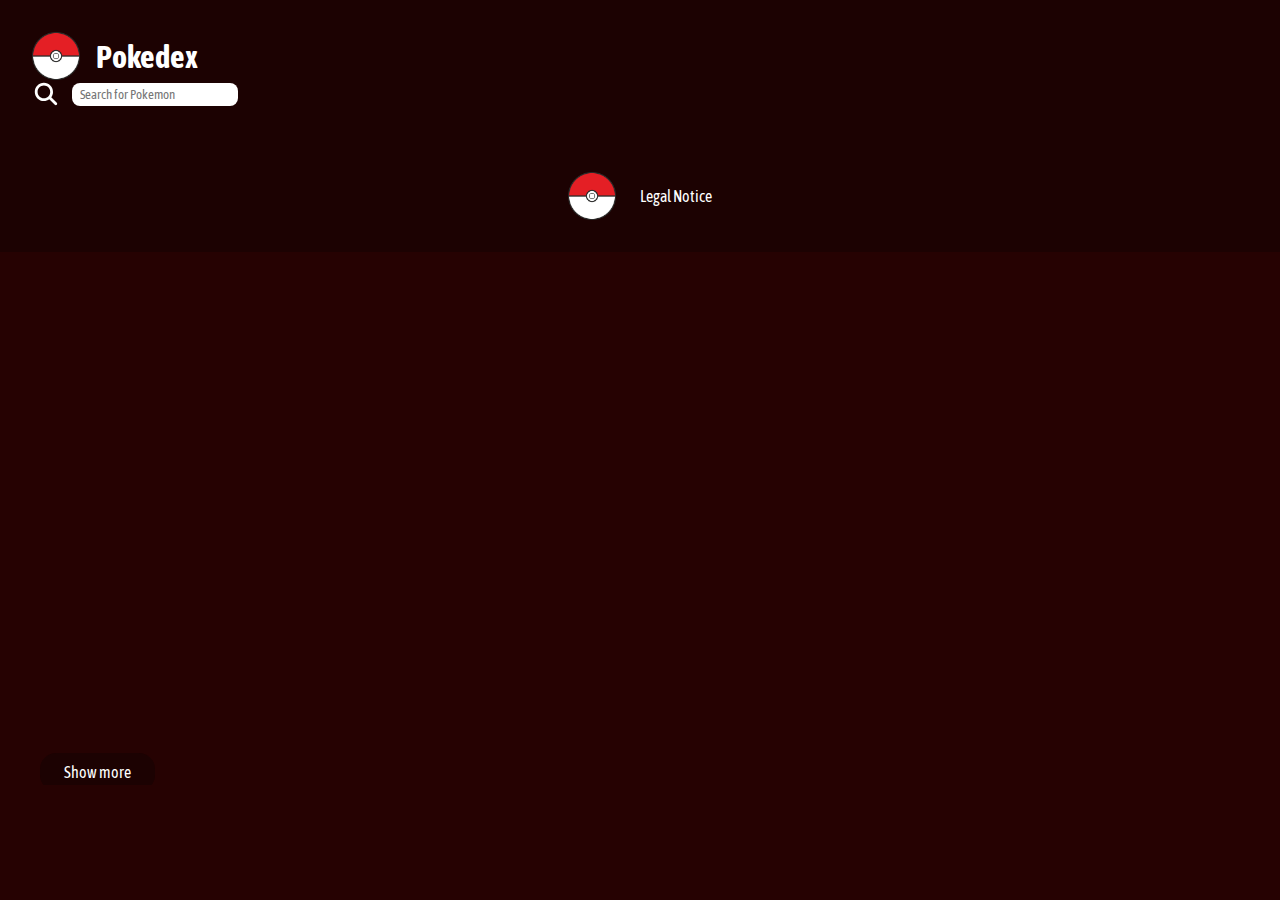
<file: index.html>
<!DOCTYPE html>
<html lang="en">

<head>
    <meta charset="UTF-8">
    <meta name="viewport" content="width=device-width, initial-scale=1.0">
    <title>Pokedex</title>
    <link rel="stylesheet" href="style.css">
    <link rel="stylesheet" href="./styles/standard.css">
    <link rel="stylesheet" href="./styles/fonts.css">
    <link rel="stylesheet" href="./styles/assets.css">
    <link rel="stylesheet" href="./styles/colors.css">
    <link rel="stylesheet" href="./styles/responsive.css">
    <link rel="shortcut icon" href="./img/pokeball.png" type="image/x-icon">
</head>

<body onload="init()">
    <div id="overlay" class="d_none" onclick="toggleOverlay()"></div>
    <dialog id="dialog"></dialog>
    <header>
        <div class="header-logo">
            <img class="pokeball" src="./img/pokeball.png" alt="Pokeball">
            <h1>Pokedex</h1>
        </div>
        <div class="search-for-pokemon">
            <div class="search-pokemon">
                <img onclick="filterPokemon()" class="search" src="./img/lupe.svg" alt="Lupe">
                <input id="search-input" type="text" placeholder="Search for Pokemon">
            </div>
            <span id="alert" class="d_none">Please write 3 letters or more</span>
        </div>
    </header>

    <section class="pokemon">
        <div id="pokemon">

        </div>
        <div id="loading-screen" class="d_none">
            <img class="loading-gif" src="./img/loading.gif">
        </div>
        <div class="loading-button">
            <button id="btn" onclick="showMorePokemon()">Show more</button>
        </div>
    </section>

    <footer>
        <img class="pokeball" src="./img/pokeball.png" alt="">
        <a href="./impressum.html">Legal Notice</a>
    </footer>
    <script src="script.js"></script>
    <script src="./scripts/template.js"></script>
</body>

</html>
</file>
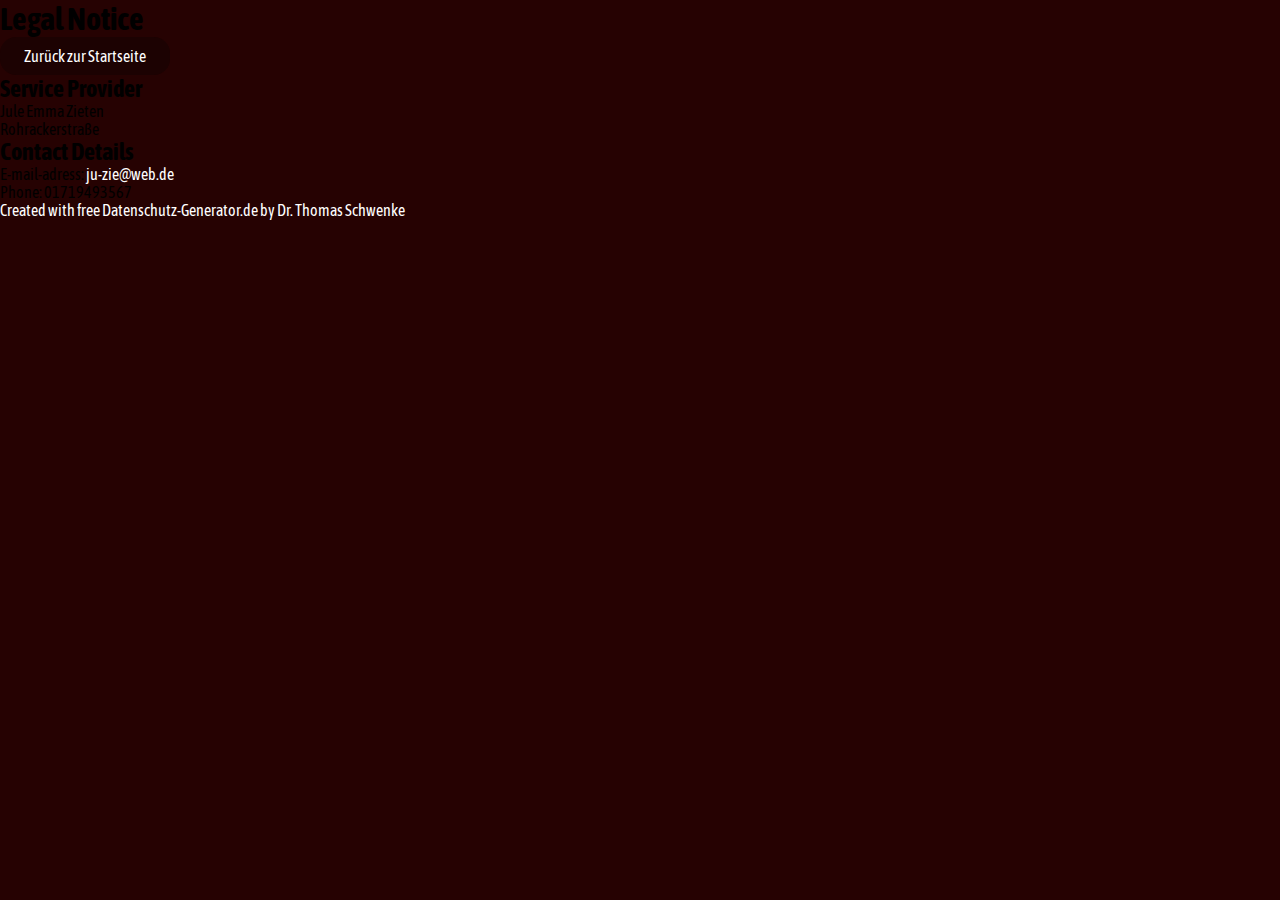
<file: impressum.html>
<!DOCTYPE html>
<html lang="en">

<head>
    <meta charset="UTF-8">
    <meta name="viewport" content="width=device-width, initial-scale=1.0">
    <link rel="stylesheet" href="style.css">
    <link rel="stylesheet" href="./styles/fonts.css">
    <link rel="stylesheet" href="./styles/standard.css">
    <link rel="stylesheet" href="./styles/assets.css">
    <title>Document</title>
</head>

<body>
    <div class="impressum">
        <div class="impressum-title">
            <h1>Legal Notice</h1>
            <a href="./index.html"><button class="back-btn">Zurück zur Startseite</button></a>
        </div>
        <div class="personal-info">
            <h2 id="m46">Service Provider</h2>
            <p>Jule Emma Zieten</p>
            <p>Rohrackerstraße</p>
        </div>

        <div class="personal-info">
            <h2 id="m56">Contact Details</h2>
            <p>E-mail-adress: <a href="mailto:ju-zie@web.de">ju-zie@web.de</a></p>
            <p>Phone: 01719493567</p>
        </div>
        <p class="seal"><a href="https://datenschutz-generator.de/"
                title="Rechtstext von Dr. Schwenke - für weitere Informationen bitte anklicken." target="_blank"
                rel="noopener noreferrer nofollow">Created with free Datenschutz-Generator.de by Dr. Thomas
                Schwenke</a></p>
    </div>
</body>

</html>
</file>
<file: style.css>
.header-logo {
    display: flex;
    align-items: center;
    gap: 16px;
}

.search {
    width: 28px;
}

.search-pokemon {
    display: flex;
    align-items: center;
    gap: 12px;
}

.pokemon {
    position: absolute;
    top: 112px;
    bottom: 115px;
    right: 0;
    left: 0;
    padding: 32px 40px;
    overflow-y: scroll;
}

#pokemon {
    display: flex;
    flex-wrap: wrap;
    justify-content: center;
    align-items: center;
    gap: 64px;
    height: 100%;
}

.loading-button {
    overflow: hidden;
}

.scroll::-webkit-scrollbar {
    width: 10px;
}

.scroll::-webkit-scrollbar-track {
    background: black;
    border-radius: 8px;
}

.scroll::-webkit-scrollbar-thumb {
    background-color: #2e2e2e;
    border-radius: 8px;
}

.pokemon-card {
    width: 150px;
    display: flex;
    flex-direction: column;
    align-items: center;
    gap: 16px;
    padding: 24px;
    border-radius: 12px;
    cursor: pointer;
}

.pokemon-card:hover {
    transform: scale(1.05);
    box-shadow: rgba(0, 0, 0, 0.5) 0px 7px 29px 0px;
}

.pokemon-card h3 {
    color: white;
}

.pokemon-img {
    width: 150px;
    height: auto;
    object-fit: cover;
}

.img-wrapper {
    width: 51px;
    height: 48px;
    overflow: hidden;
    border-radius: 50%;
    position: relative;
}

.type-img {
    position: absolute;
    left: 0;
    top: 0;
    height: 100%;
    width: auto;
}

.pokemon-type {
    display: flex;
    gap: 16px;
}
</file>
<file: styles/standard.css>
* {
    margin: 0;
    scroll-behavior: smooth;
    font-family: 'Asap Condensed';
}

body {
    max-width: 1920px;
    margin: auto;
    background-color: #260202;
    height: 100%;
}

body:has(dialog[open]) {
    overflow: hidden;
}
</file>
<file: styles/fonts.css>
/* asap-condensed-200 - latin */
@font-face {
  font-display: swap; /* Check https://developer.mozilla.org/en-US/docs/Web/CSS/@font-face/font-display for other options. */
  font-family: 'Asap Condensed';
  font-style: normal;
  font-weight: 200;
  src: url('../fonts/asap-condensed-v17-latin-200.woff2') format('woff2'); /* Chrome 36+, Opera 23+, Firefox 39+, Safari 12+, iOS 10+ */
}
/* asap-condensed-200italic - latin */
@font-face {
  font-display: swap; /* Check https://developer.mozilla.org/en-US/docs/Web/CSS/@font-face/font-display for other options. */
  font-family: 'Asap Condensed';
  font-style: italic;
  font-weight: 200;
  src: url('../fonts/asap-condensed-v17-latin-200italic.woff2') format('woff2'); /* Chrome 36+, Opera 23+, Firefox 39+, Safari 12+, iOS 10+ */
}
/* asap-condensed-300 - latin */
@font-face {
  font-display: swap; /* Check https://developer.mozilla.org/en-US/docs/Web/CSS/@font-face/font-display for other options. */
  font-family: 'Asap Condensed';
  font-style: normal;
  font-weight: 300;
  src: url('../fonts/asap-condensed-v17-latin-300.woff2') format('woff2'); /* Chrome 36+, Opera 23+, Firefox 39+, Safari 12+, iOS 10+ */
}
/* asap-condensed-300italic - latin */
@font-face {
  font-display: swap; /* Check https://developer.mozilla.org/en-US/docs/Web/CSS/@font-face/font-display for other options. */
  font-family: 'Asap Condensed';
  font-style: italic;
  font-weight: 300;
  src: url('../fonts/asap-condensed-v17-latin-300italic.woff2') format('woff2'); /* Chrome 36+, Opera 23+, Firefox 39+, Safari 12+, iOS 10+ */
}
/* asap-condensed-regular - latin */
@font-face {
  font-display: swap; /* Check https://developer.mozilla.org/en-US/docs/Web/CSS/@font-face/font-display for other options. */
  font-family: 'Asap Condensed';
  font-style: normal;
  font-weight: 400;
  src: url('../fonts/asap-condensed-v17-latin-regular.woff2') format('woff2'); /* Chrome 36+, Opera 23+, Firefox 39+, Safari 12+, iOS 10+ */
}
/* asap-condensed-italic - latin */
@font-face {
  font-display: swap; /* Check https://developer.mozilla.org/en-US/docs/Web/CSS/@font-face/font-display for other options. */
  font-family: 'Asap Condensed';
  font-style: italic;
  font-weight: 400;
  src: url('../fonts/asap-condensed-v17-latin-italic.woff2') format('woff2'); /* Chrome 36+, Opera 23+, Firefox 39+, Safari 12+, iOS 10+ */
}
/* asap-condensed-500 - latin */
@font-face {
  font-display: swap; /* Check https://developer.mozilla.org/en-US/docs/Web/CSS/@font-face/font-display for other options. */
  font-family: 'Asap Condensed';
  font-style: normal;
  font-weight: 500;
  src: url('../fonts/asap-condensed-v17-latin-500.woff2') format('woff2'); /* Chrome 36+, Opera 23+, Firefox 39+, Safari 12+, iOS 10+ */
}
/* asap-condensed-500italic - latin */
@font-face {
  font-display: swap; /* Check https://developer.mozilla.org/en-US/docs/Web/CSS/@font-face/font-display for other options. */
  font-family: 'Asap Condensed';
  font-style: italic;
  font-weight: 500;
  src: url('../fonts/asap-condensed-v17-latin-500italic.woff2') format('woff2'); /* Chrome 36+, Opera 23+, Firefox 39+, Safari 12+, iOS 10+ */
}
/* asap-condensed-600 - latin */
@font-face {
  font-display: swap; /* Check https://developer.mozilla.org/en-US/docs/Web/CSS/@font-face/font-display for other options. */
  font-family: 'Asap Condensed';
  font-style: normal;
  font-weight: 600;
  src: url('../fonts/asap-condensed-v17-latin-600.woff2') format('woff2'); /* Chrome 36+, Opera 23+, Firefox 39+, Safari 12+, iOS 10+ */
}
/* asap-condensed-600italic - latin */
@font-face {
  font-display: swap; /* Check https://developer.mozilla.org/en-US/docs/Web/CSS/@font-face/font-display for other options. */
  font-family: 'Asap Condensed';
  font-style: italic;
  font-weight: 600;
  src: url('../fonts/asap-condensed-v17-latin-600italic.woff2') format('woff2'); /* Chrome 36+, Opera 23+, Firefox 39+, Safari 12+, iOS 10+ */
}
/* asap-condensed-700 - latin */
@font-face {
  font-display: swap; /* Check https://developer.mozilla.org/en-US/docs/Web/CSS/@font-face/font-display for other options. */
  font-family: 'Asap Condensed';
  font-style: normal;
  font-weight: 700;
  src: url('../fonts/asap-condensed-v17-latin-700.woff2') format('woff2'); /* Chrome 36+, Opera 23+, Firefox 39+, Safari 12+, iOS 10+ */
}
/* asap-condensed-700italic - latin */
@font-face {
  font-display: swap; /* Check https://developer.mozilla.org/en-US/docs/Web/CSS/@font-face/font-display for other options. */
  font-family: 'Asap Condensed';
  font-style: italic;
  font-weight: 700;
  src: url('../fonts/asap-condensed-v17-latin-700italic.woff2') format('woff2'); /* Chrome 36+, Opera 23+, Firefox 39+, Safari 12+, iOS 10+ */
}
/* asap-condensed-800 - latin */
@font-face {
  font-display: swap; /* Check https://developer.mozilla.org/en-US/docs/Web/CSS/@font-face/font-display for other options. */
  font-family: 'Asap Condensed';
  font-style: normal;
  font-weight: 800;
  src: url('../fonts/asap-condensed-v17-latin-800.woff2') format('woff2'); /* Chrome 36+, Opera 23+, Firefox 39+, Safari 12+, iOS 10+ */
}
/* asap-condensed-800italic - latin */
@font-face {
  font-display: swap; /* Check https://developer.mozilla.org/en-US/docs/Web/CSS/@font-face/font-display for other options. */
  font-family: 'Asap Condensed';
  font-style: italic;
  font-weight: 800;
  src: url('../fonts/asap-condensed-v17-latin-800italic.woff2') format('woff2'); /* Chrome 36+, Opera 23+, Firefox 39+, Safari 12+, iOS 10+ */
}
/* asap-condensed-900 - latin */
@font-face {
  font-display: swap; /* Check https://developer.mozilla.org/en-US/docs/Web/CSS/@font-face/font-display for other options. */
  font-family: 'Asap Condensed';
  font-style: normal;
  font-weight: 900;
  src: url('../fonts/asap-condensed-v17-latin-900.woff2') format('woff2'); /* Chrome 36+, Opera 23+, Firefox 39+, Safari 12+, iOS 10+ */
}
/* asap-condensed-900italic - latin */
@font-face {
  font-display: swap; /* Check https://developer.mozilla.org/en-US/docs/Web/CSS/@font-face/font-display for other options. */
  font-family: 'Asap Condensed';
  font-style: italic;
  font-weight: 900;
  src: url('../fonts/asap-condensed-v17-latin-900italic.woff2') format('woff2'); /* Chrome 36+, Opera 23+, Firefox 39+, Safari 12+, iOS 10+ */
}
</file>
<file: styles/assets.css>
header {
    padding: 32px;
    width: -webkit-fill-available;
    background-color: #1c0202;
    color: white;
}

.header-content {
    max-width: 1920px;
    margin: auto;
    display: flex;
    justify-content: space-between;
    align-items: center;
    padding: 0 80px;
}

input {
    border-radius: 8px;
    border: none;
    padding: 4px 8px;
    width: 150px;
}

input:focus {
    outline: none;
}

footer {
    padding: 32px;
    background-color: #1c0202;
    width: -webkit-fill-available;
    display: flex;
    justify-content: center;
    align-items: center;
    gap: 24px;
}

a {
    text-decoration: none!important;
    color: white;
}

a:hover {
    text-decoration: underline;
}

.pokeball {
    width: 48px;
}

button {
    padding: 10px 24px;
    border-radius: 16px;
    border: none;
    cursor: pointer;
    background-color: #1C0202;
    color: white;
    font-size: 16px;
}

button:hover {
    transform: scale(1.02);
    box-shadow: rgba(0, 0, 0, 0.24) 0px 3px 8px;
}

#overlay {
    position: fixed;
    width: 100%;
    height: 100%;
    top: 0;
    left: 0;
    right: 0;
    bottom: 0;
    background-color: rgba(0, 0, 0, 0.5);
    z-index: 2;
    cursor: pointer;
}

.d_none {
    display: none !important;
}
</file>
<file: styles/colors.css>
.grass {
    background-color: #034009;
}

.grass-info {
    background-color: #012104;
}

.fire {
    background-color: #570303;
}

.fire-info {
    background-color: #380202;
}

.water {
    background-color: #022f63;
}

.water-info {
    background-color: #011d3d;
}

.bug {
    background-color: #325702;
}

.bug-info {
    background-color: #1d3301;
}

.normal {
    background-color: #4f4f4f;
}

.normal-info {
    background-color: #333333;
}

.poison {
    background-color: #520073;
}

.poison-info {
    background-color: #39014f;
}

.fairy {
    background-color: #a1009b;
}

.fairy-info {
    background-color: #780173;
}

.electric {
    background-color: #8c8500;
}

.electric-info {
    background-color: #524e01;
}

.ground {
    background-color: #5c2c00;
}

.ground-info {
    background-color: #381b01;
}

.fighting {
    background-color: #4d012d;
}

.fighting-info {
    background-color: #30001c;
}

.psychic {
    background-color: #a10239;
}

.psychic-info {
    background-color: #640124;
}

.rock {
    background-color: #826851;
}

.rock-info {
    background-color: #64503e;
}

.ghost {
    background-color: #497c85;
}

.ghost-info {
    background-color: #355a61;
}

.flying {
    background-color: #6bb3bf;
}

.flying-info {
    background-color: #518791;
}

.steel {
    background-color: #3f4445;
}

.steel-info {
    background-color: #2a2d2e;
}

.ice {
    background-color: #94efff;
}

.ice-info {
    background-color: #5b96a0;
}

.dragon {
    background-color: #330507;
}

.dragon-info {
    background-color: #1d0304;
}

.dark {
    background-color: #0f0f0f;
}

.dark-info {
    background-color: #000000;
}

.stellar {
    background-color: #359689;
}

.stellar-info {
    background-color: #266960;
}
</file>
<file: styles/responsive.css>
@media(max-width: 1920px) {
    .header-content {
        padding: 0;
    }
}

@media(max-width: 830px) {
    .pokemon-card {
        width: 100px;
        height: 190px;
    }

    .pokemon-card-img {
        width: 100px;
    }

    .img-wrapper {
        width: 41px;
        height: 39px;
    }

    #pokemon {
        gap: 40px;
    }
}

@media(max-width: 630px) {
    .pokemon {
        padding: 20px;
        min-height: calc(100vh - 264px);
    }

    #pokemon {
        gap: 24px;
    }

    .pokemon-dialog {
        width: 350px;
    }

    .stat-width {
        width: 200px;
    }

    .evo-img {
        width: 64px;
        height: 64px;
    }

    .right-arrow {
        width: 40px;
    }

    .pokemon-type-dialog {
        height: 32px;
    }
}

@media(max-width: 560px) {
    .pokemon-img-type {
        display: flex;
        flex-direction: row-reverse;
        width: -webkit-fill-available;
        justify-content: space-around;
        align-items: center;
    }

    .pokemon-type {
        flex-direction: column;
        justify-content: center;
    }

    .img-wrapper {
        width: 35px;
        height: 33px;
    }

    .pokemon-card {
        width: 170px;
        height: 137px;
    }

    .pokemon-dialog {
        width: 100vw;
        height: 100vh;
        border-radius: 0;
        gap: 32px;
        justify-content: space-evenly;
        padding: 0;
    }

    .pokemon-dialog h2 {
        font-size: 40px;
    }

    #dialog {
        top: 0;
        border-radius: 0;
    }

    .img-dialog {
        width: 200px;
    }

    .stat-width {
        width: 300px;
    }

    .evo-img {
        width: 88px;
        height: 88px;
    }

    .right-arrow {
        width: 64px;
    }

    .stats {
        padding: 8px 64px;
    }

    .x-mark {
        display: block;
        width: 32px;
    }

    .title-x-mark {
        display: flex;
    }

    .x-mark-container {
        position: absolute;
        top: 22px;
        right: 24px;
        padding: 5px;
        border-radius: 50%;
    }
}

@media(max-width: 530px) {
    .pokemon-card {
        width: 130px;
        height: 109px;
    }

    .pokemon-img {
        width: 72px;
    }

    .img-wrapper {
        width: 24px;
        height: 22px;
    }

    .pokeball {
        width: 32px;
    }

    .header-logo h1 {
        font-size: 24px;
    }

    .img-dialog {
        width: 200px;
    }

    .stats {
        padding: 8px 24px;
    }

    .pokemon {
        min-height: calc(100vh - 232px);
    }
}

@media(max-width: 460px) {
    #search-input {
        width: 120px;
        height: 32px;
        border-radius: 20px;
        padding: 4px 12px;
    }

    .header-logo h1 {
        display: none;
    }

    header {
        padding: 24px;
    }

    .pokemon-card {
        width: 100px;
    }

    .stats {
        padding: 8px 16px;
    }

    .stat-width {
        width: 180px;
    }

    .right-arrow {
        width: 40px;
    }

    .pokemon {
        min-height: calc(100vh - 240px);
    }
}

@media(max-width: 375px) {
    .pokeball {
        width: 40px;
    }

    #pokemon {
        justify-content: center;
    }

    .pokemon-card {
        padding: 12px;
        width: 92px;
    }

    .pokemon-img {
        width: 64px;
    }

    .img-dialog {
        width: 200px;
    }

    .evo-img {
        width: 64px;
        height: 64px;
    }

    .types-dialog img {
        width: 120px;
    }

    .pokemon {
        min-height: calc(100vh - 248px);
    }
}
</file>
